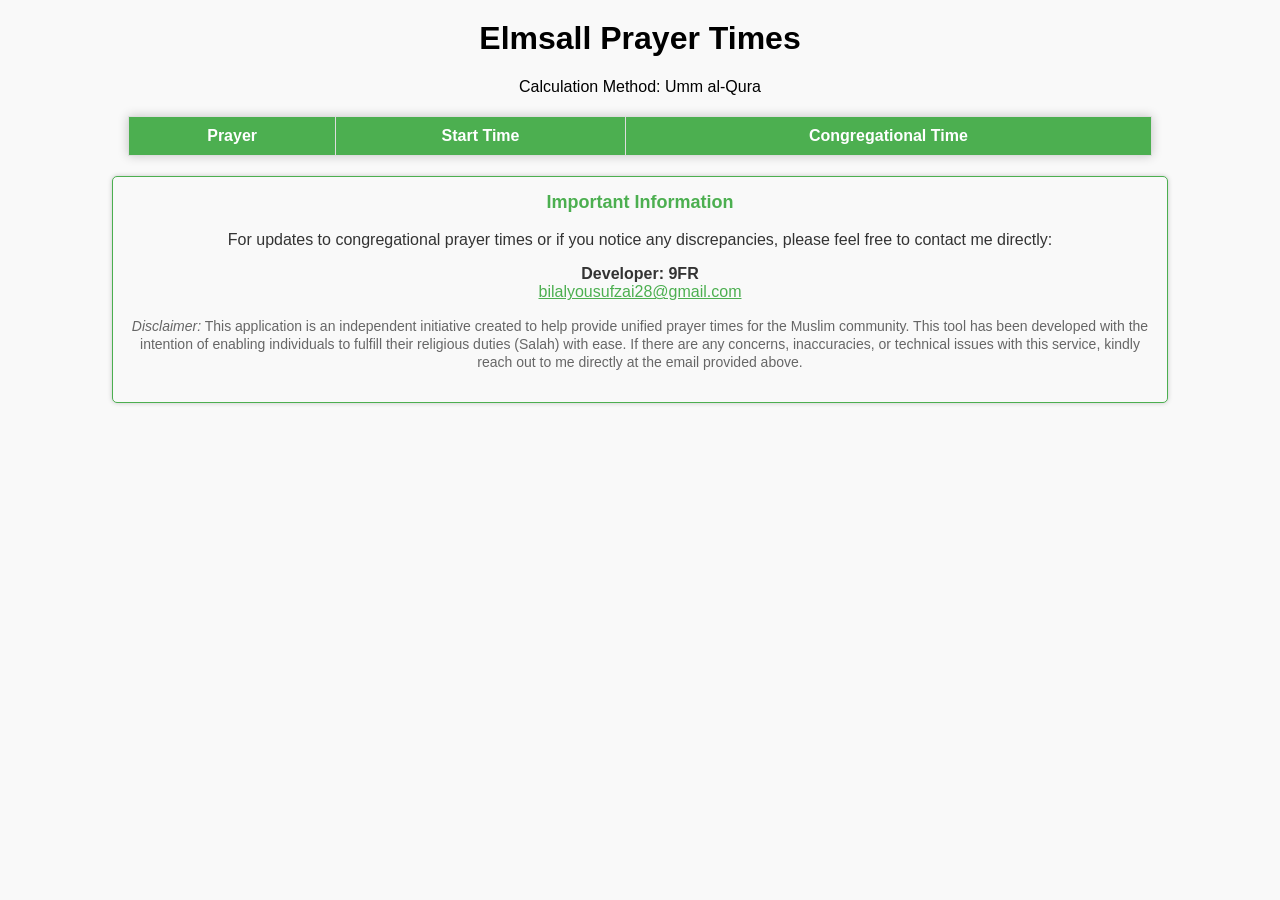
<file: index.html>
<!DOCTYPE html>
<html lang="en">
<head>
    <meta charset="UTF-8">
    <meta name="viewport" content="width=device-width, initial-scale=1.0">
    <title>Pontefract Prayer Times</title>
    <link rel="stylesheet" href="styles.css">
</head>
<body>
    <h1>Elmsall Prayer Times</h1>
    <p>Calculation Method: Umm al-Qura</p>
    <table id="prayer-times">
        <thead>
            <tr>
                <th>Prayer</th>
                <th>Start Time</th>
                <th>Congregational Time</th>
            </tr>
        </thead>
        <tbody>
            <!-- Prayer times inserted dynamically -->
        </tbody>
    </table>
    <p id="updated-date"></p>
    
    <div id="note-section" class="note">
        <h3 ad>Important Information</h3>
        <p>
            For updates to congregational prayer times or if you notice any discrepancies, please feel free to contact me directly:
        </p>
        <p>
            <strong>Developer: 9FR</strong><br>
            <a href="mailto:bilalyousufzai28@gmail.com">bilalyousufzai28@gmail.com</a>
        </p>
        <p>
            <small>
                <em>Disclaimer:</em> This application is an independent initiative created to help provide unified prayer times for the Muslim community.  
                This tool has been developed with the intention of enabling individuals to fulfill their religious duties (Salah) with ease.  
                If there are any concerns, inaccuracies, or technical issues with this service, kindly reach out to me directly at the email provided above.
            </small>
        </p>
    </div>
    <script src="script.js"></script>
</body>
</html>
</file>
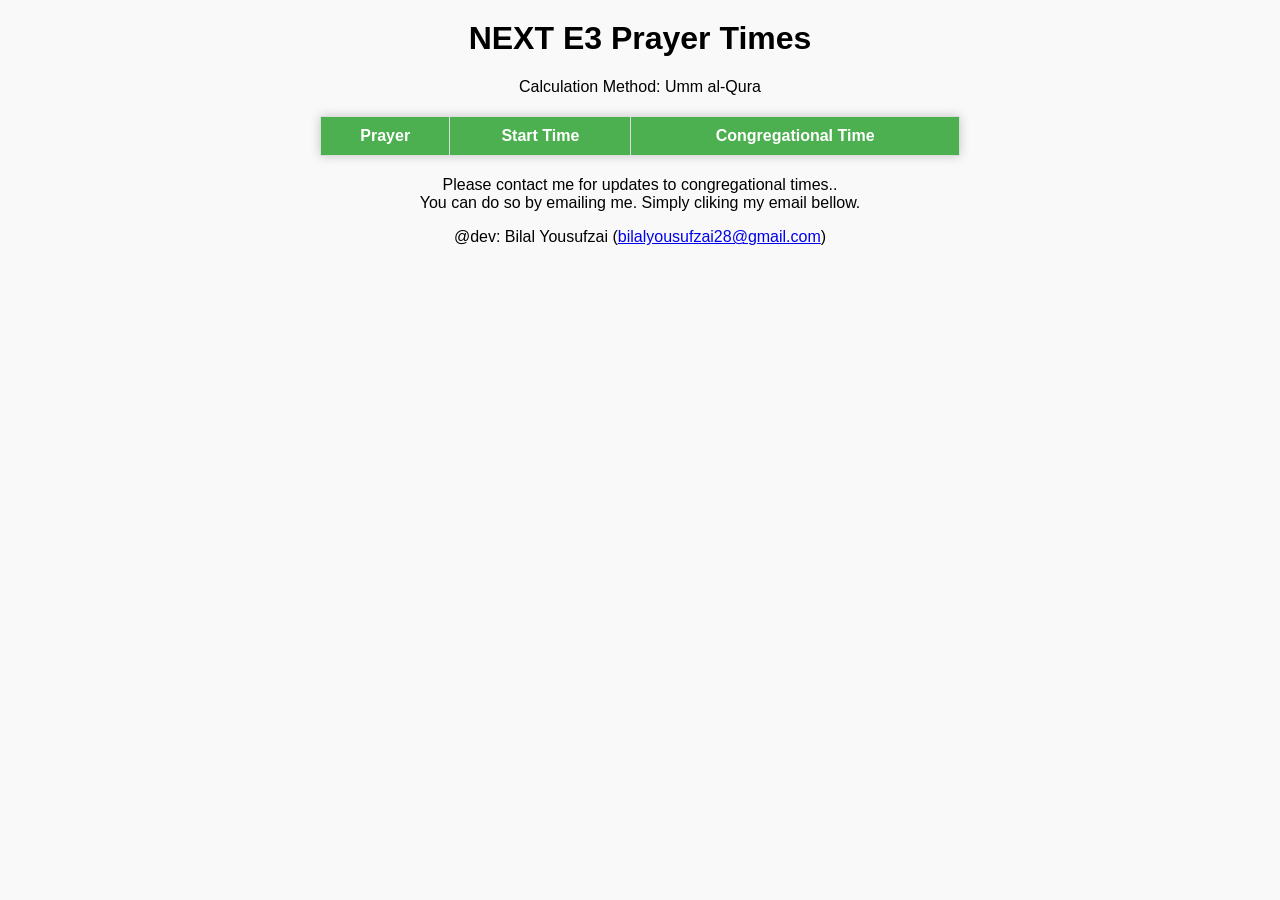
<file: salah_time_table/index.html>
<!DOCTYPE html>
<html lang="en">
<head>
    <meta charset="UTF-8">
    <meta name="viewport" content="width=device-width, initial-scale=1.0">
    <title>Pontefract Prayer Times</title>
    <link rel="stylesheet" href="styles.css">
</head>
<body>
    <h1>NEXT E3 Prayer Times</h1>
    <p>Calculation Method: Umm al-Qura</p>
    <table id="prayer-times">
        <thead>
            <tr>
                <th>Prayer</th>
                <th>Start Time</th>
                <th>Congregational Time</th>
            </tr>
        </thead>
        <tbody>
            <!-- Prayer times inserted dynamically -->
        </tbody>
    </table>
    <p id="updated-date"></p>

    <p>Please contact me for updates to congregational times..<br> You can do so by emailing me. Simply cliking my email bellow.</p>
    <p>@dev: Bilal Yousufzai (<a href="mailto::bilalyousufzai28@gmail.com">bilalyousufzai28@gmail.com</a>)</p>
    <script src="script.js"></script>
</body>
</html>
</file>
<file: styles.css>
body {
    font-family: Arial, sans-serif;
    margin: 0;
    padding: 0;
    text-align: center;
    background-color: #f9f9f9;
}

h1 {
    margin-top: 20px;
}

table {
    width: 80%;
    margin: 20px auto;
    border-collapse: collapse;
    background-color: #fff;
    box-shadow: 0 0 10px rgba(0, 0, 0, 0.2);
}

th, td {
    border: 1px solid #ddd;
    padding: 10px;
    text-align: center;
}

th {
    background-color: #4CAF50;
    color: white;
}

tr:nth-child(even) {
    background-color: #f2f2f2;
}

#updated-date {
    margin-top: 10px;
    font-style: italic;
}

.note{
    background-color: #f9f9f9;
    border: 1px solid #4CAF50;
    padding: 15px;
    margin: 20px auto;
    border-radius: 5px;
    width: 80%;
    box-shadow: 0 0 5px rgba(0, 0, 0, 0.2);
    font-size: 16px;
    color: #333;
}

.note h3{
    margin-top: 0;
    color: #4CAF50;
    font-size: 18px;
}

.note a{
    color: #4CAF50;
    text-decoration: underline;
}

.note a:hover{
    text-decoration: underline;
}

.note small{
    font-size: 14px;
    color: #666;
}
</file>
<file: salah_time_table/styles.css>
body {
    font-family: Arial, sans-serif;
    margin: 0;
    padding: 0;
    text-align: center;
    background-color: #f9f9f9;
}

h1 {
    margin-top: 20px;
}

table {
    width: 50%;
    margin: 20px auto;
    border-collapse: collapse;
    background-color: #fff;
    box-shadow: 0 0 10px rgba(0, 0, 0, 0.2);
}

th, td {
    border: 1px solid #ddd;
    padding: 10px;
    text-align: center;
}

th {
    background-color: #4CAF50;
    color: white;
}

tr:nth-child(even) {
    background-color: #f2f2f2;
}

#updated-date {
    margin-top: 10px;
    font-style: italic;
}
</file>
